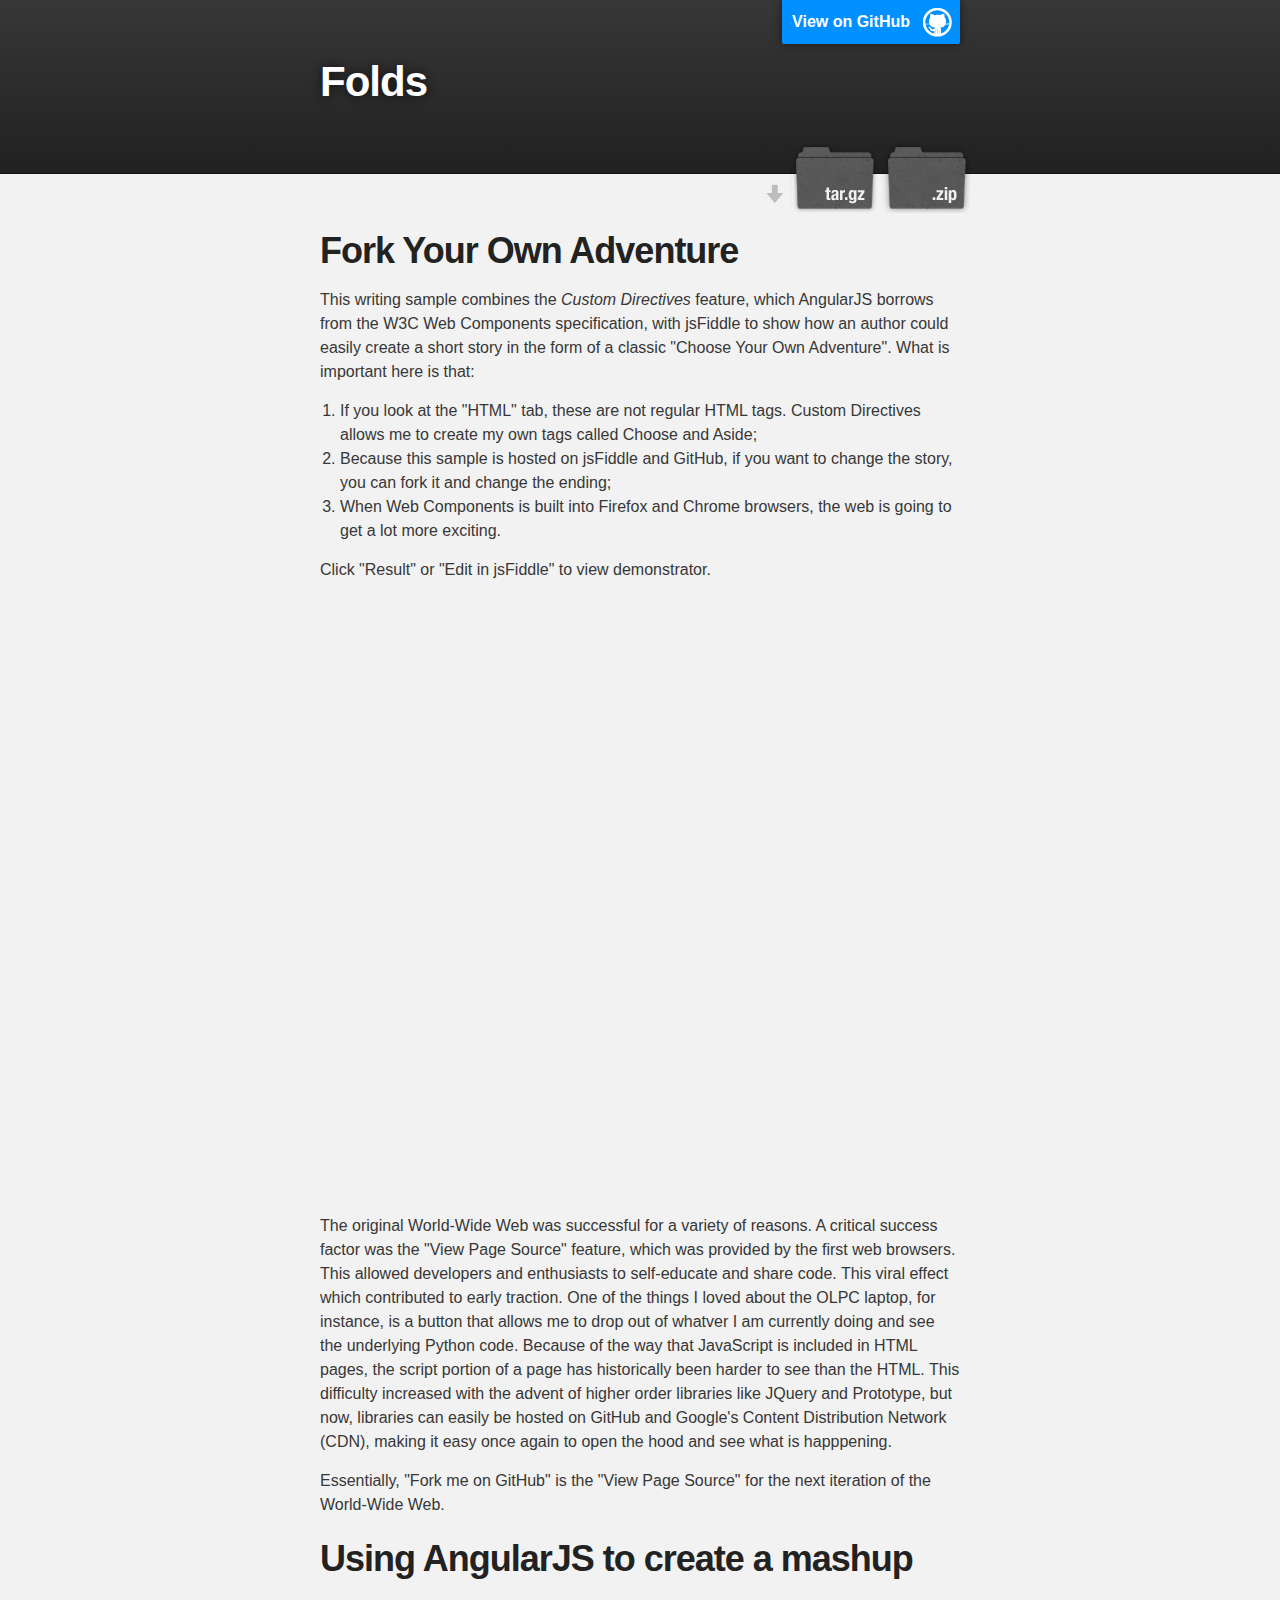
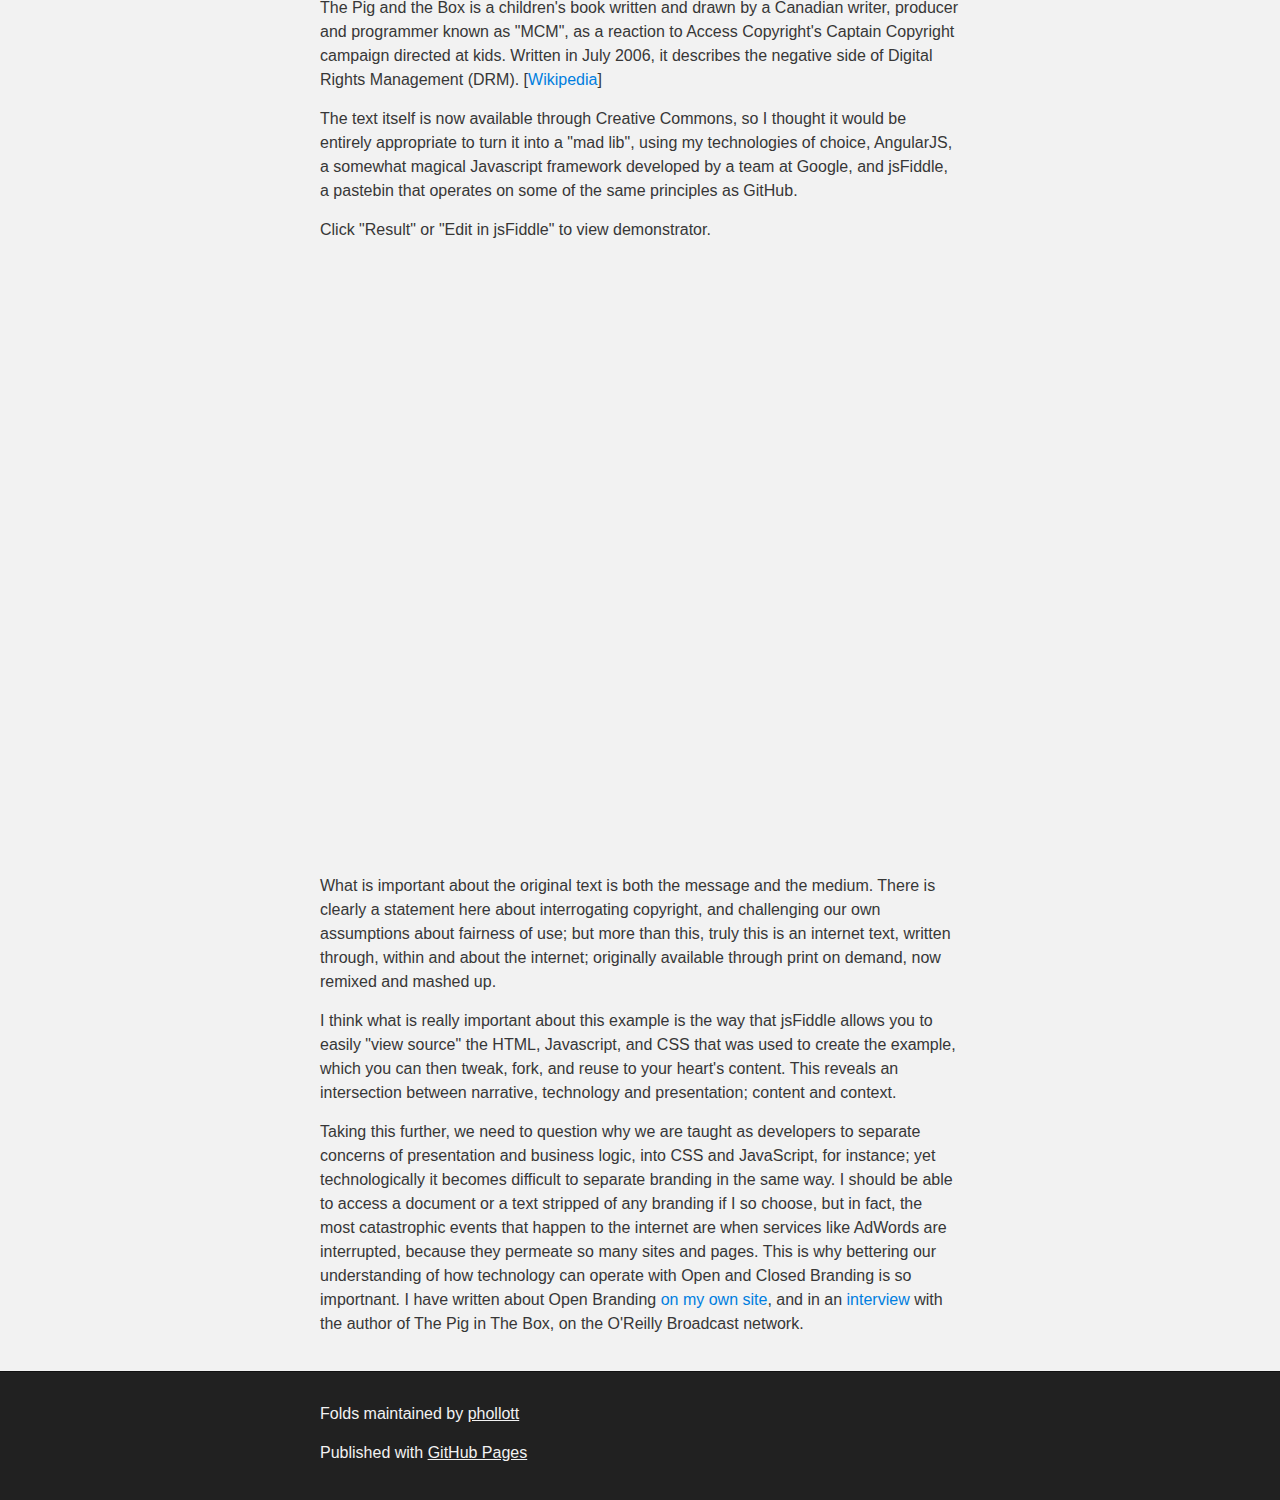
<file: index.html>
<!DOCTYPE html>
<html>

  <head>
    <meta charset='utf-8'>
    <meta http-equiv="X-UA-Compatible" content="chrome=1">
    <meta name="description" content="Portfolio : ">

    <link rel="stylesheet" type="text/css" media="screen" href="stylesheets/stylesheet.css">

    <title>Folds</title>
  </head>

  <body>

    <!-- HEADER -->
    <div id="header_wrap" class="outer">
        <header class="inner">
          <a id="forkme_banner" href="https://github.com/phollott/portfolio">View on GitHub</a>

          <h1 id="project_title">Folds</h1>
          <h2 id="project_tagline"></h2>

            <section id="downloads">
              <a class="zip_download_link" href="https://github.com/phollott/portfolio/zipball/master">Download this project as a .zip file</a>
              <a class="tar_download_link" href="https://github.com/phollott/portfolio/tarball/master">Download this project as a tar.gz file</a>
            </section>
        </header>
    </div>

    <!-- MAIN CONTENT -->
    <div id="main_content_wrap" class="outer">
      <section id="main_content" class="inner">
        <h1>
<a id="fyoa" class="anchor" href="#fyoa" aria-hidden="true"><span class="octicon octicon-link"></span></a>Fork Your Own Adventure</h1>

<p>This writing sample combines the <em>Custom Directives</em> feature, which AngularJS borrows from the W3C Web Components 
specification, with jsFiddle to show how an author could easily create a short story in the form of a classic 
"Choose Your Own Adventure". What is important here is that:
<ol>
  <li>If you look at the "HTML" tab, these are not regular HTML tags. Custom Directives allows me to create my own tags called Choose and Aside;</li>
  <li>Because this sample is hosted on jsFiddle and GitHub, if you want to change the story, you can fork it and change the ending;</li>
  <li>When Web Components is built into Firefox and Chrome browsers, the web is going to get a lot more exciting.</li>
  </ol>
</p>

<p>Click "Result" or "Edit in jsFiddle" to view demonstrator. </p>
<iframe width="600" height="600" src="http://jsfiddle.net/phollott/z967w2b7/embedded/result,js,html,css/"
allowfullscreen="allowfullscreen" seamless="seamless" frameborder="0" class="noScrolling" scrolling="no"></iframe>

<p>The original World-Wide Web was successful for a variety of reasons. A critical success factor was the "View Page Source" 
feature, which was provided by the first web browsers. This allowed developers and enthusiasts to self-educate and share code.
This viral effect which contributed to early traction. One of the things I loved about the OLPC laptop, for instance, is a
button that allows me to drop out of whatver I am currently doing and see the underlying Python code. Because of the way that 
JavaScript is included in HTML pages, the script portion of a page has historically been harder to see than the HTML. This 
difficulty increased with the advent of higher order libraries like JQuery and Prototype, but now, libraries can easily be hosted
on GitHub and Google's Content Distribution Network (CDN), making it easy once again to open the hood and see what is happpening.</p>

<p>Essentially, "Fork me on GitHub" is the "View Page Source" for the next iteration of the World-Wide Web.</p>

        <h1>
<a id="piglibs" class="anchor" href="#piglibs" aria-hidden="true"></a>Using AngularJS to create a mashup</h1>

<p>The Pig and the Box is a children's book written and drawn by a Canadian writer, producer and programmer known as "MCM", as a reaction to Access Copyright's Captain Copyright campaign directed at kids. Written in July 2006, it describes the negative side of Digital Rights Management (DRM). [<a href="http://en.wikipedia.org/wiki/The_Pig_and_the_Box">Wikipedia</a>]</p>

<p>The text itself is now available through Creative Commons, so I thought it would be entirely appropriate to turn it into a "mad lib", using my technologies of choice, AngularJS, a somewhat magical Javascript framework developed by a team at Google, and jsFiddle, a pastebin that operates on some of the same principles as GitHub.</p>

<p>Click "Result" or "Edit in jsFiddle" to view demonstrator. </p>
<iframe width="600" height="600" src="http://jsfiddle.net/phollott/zr854ncu/embedded/result,js,html,css/"
allowfullscreen="allowfullscreen" seamless="seamless" frameborder="0" class="noScrolling" scrolling="no"></iframe>

<p>What is important about the original text is both the message and the medium. There is clearly a statement here 
about interrogating copyright, and challenging our own assumptions about fairness of use; but more than this, 
truly this is an internet text, written through, within and about the internet; originally available through 
print on demand, now remixed and mashed up.</p>

<p>I think what is really important about this example is the way that jsFiddle allows you to easily "view source" 
the HTML, Javascript, and CSS that was used to create the example, which you can then tweak, fork, and reuse to your 
heart's content. This reveals an intersection between narrative, technology and presentation; content and context.</p>

<p>Taking this further, we need to question why we are taught as developers to separate concerns of presentation and
business logic, into CSS and JavaScript, for instance; yet technologically it becomes difficult to separate branding
in the same way. I should be able to access a document or a text stripped of any branding if I so choose, but in fact,
the most catastrophic events that happen to the internet are when services like AdWords are interrupted, because they
permeate so many sites and pages. This is why bettering our understanding of how technology can operate with Open 
and Closed Branding is so importnant. I have written about Open Branding 
<a href="http://piershollott.blogspot.com/2009/12/what-if-brand-were-secured-namespace.html">on my own site</a>, and
  in an <a href="http://broadcast.oreilly.com/2010/05/open-branding-and-the-torrentb.html">interview</a> with the 
  author of The Pig in The Box, on the O'Reilly Broadcast network.</p>

      </section>
    </div>

    <!-- FOOTER  -->
    <div id="footer_wrap" class="outer">
      <footer class="inner">
        <p class="copyright">Folds maintained by <a href="https://github.com/phollott">phollott</a></p>
        <p>Published with <a href="http://pages.github.com">GitHub Pages</a></p>
      </footer>
    </div>

  </body>
</html>
</file>
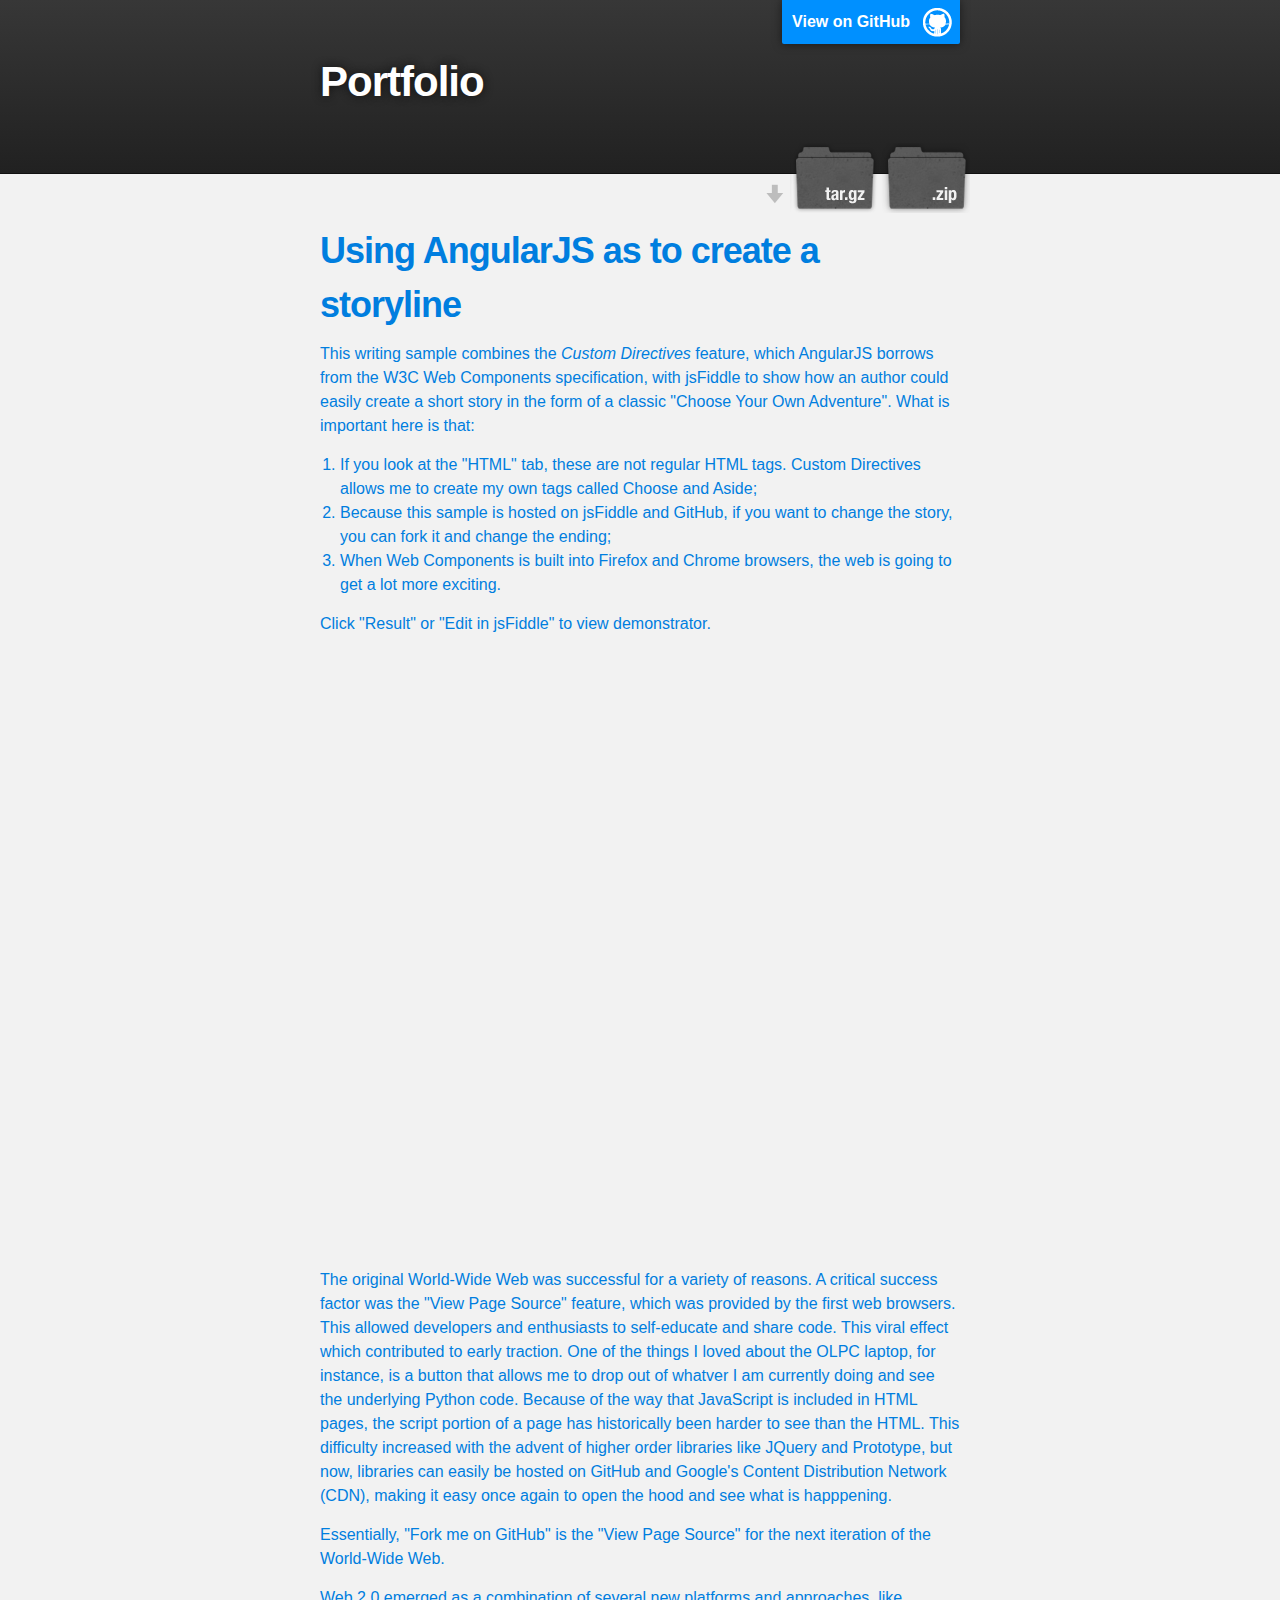
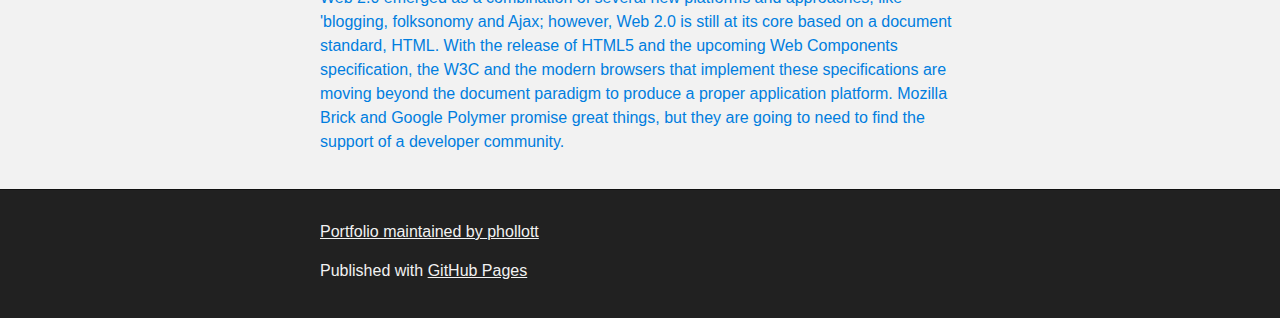
<file: fyoa.html>
<!DOCTYPE html>
<html>

  <head>
    <meta charset='utf-8'>
    <meta http-equiv="X-UA-Compatible" content="chrome=1">
    <meta name="description" content="Portfolio : ">

    <link rel="stylesheet" type="text/css" media="screen" href="stylesheets/stylesheet.css">

    <title>Fork Your Own Advneture</title>
  </head>

  <body>

    <!-- HEADER -->
    <div id="header_wrap" class="outer">
        <header class="inner">
          <a id="forkme_banner" href="https://github.com/phollott/portfolio">View on GitHub</a>

          <h1 id="project_title">Portfolio</h1>
          <h2 id="project_tagline"></h2>

            <section id="downloads">
              <a class="zip_download_link" href="https://github.com/phollott/portfolio/zipball/master">Download this project as a .zip file</a>
              <a class="tar_download_link" href="https://github.com/phollott/portfolio/tarball/master">Download this project as a tar.gz file</a>
            </section>
        </header>
    </div>

    <!-- MAIN CONTENT -->
    <div id="main_content_wrap" class="outer">
      <section id="main_content" class="inner">
        <h1>
<a id="portfolio" class="anchor" href="#portfolio" aria-hidden="true">Using AngularJS as to create a storyline</h1>

<p>This writing sample combines the <em>Custom Directives</em> feature, which AngularJS borrows from the W3C Web Components 
specification, with jsFiddle to show how an author could easily create a short story in the form of a classic 
"Choose Your Own Adventure". What is important here is that:
<ol>
  <li>If you look at the "HTML" tab, these are not regular HTML tags. Custom Directives allows me to create my own tags called Choose and Aside;</li>
  <li>Because this sample is hosted on jsFiddle and GitHub, if you want to change the story, you can fork it and change the ending;</li>
  <li>When Web Components is built into Firefox and Chrome browsers, the web is going to get a lot more exciting.</li>
  </ol>
</p>

<p>Click "Result" or "Edit in jsFiddle" to view demonstrator. </p>
<iframe width="600" height="600" src="http://jsfiddle.net/phollott/z967w2b7/embedded/result,js,html,css/"
allowfullscreen="allowfullscreen" seamless="seamless" frameborder="0" class="noScrolling" scrolling="no"></iframe>

<p>The original World-Wide Web was successful for a variety of reasons. A critical success factor was the "View Page Source" 
feature, which was provided by the first web browsers. This allowed developers and enthusiasts to self-educate and share code.
This viral effect which contributed to early traction. One of the things I loved about the OLPC laptop, for instance, is a
button that allows me to drop out of whatver I am currently doing and see the underlying Python code. Because of the way that 
JavaScript is included in HTML pages, the script portion of a page has historically been harder to see than the HTML. This 
difficulty increased with the advent of higher order libraries like JQuery and Prototype, but now, libraries can easily be hosted
on GitHub and Google's Content Distribution Network (CDN), making it easy once again to open the hood and see what is happpening.</p>

<p>Essentially, "Fork me on GitHub" is the "View Page Source" for the next iteration of the World-Wide Web.</p>

<p>Web 2.0 emerged as a combination of several new platforms and approaches, like 'blogging, folksonomy 
and Ajax; however, Web 2.0 is still at its core based on a document standard, HTML. With the release of HTML5 
and the upcoming Web Components specification, the W3C and the modern browsers that implement these specifications
are moving beyond the document paradigm to produce a proper application platform. Mozilla Brick and Google Polymer
promise great things, but they are going to need to find the support of a developer community.</p>

      </section>
    </div>

    <!-- FOOTER  -->
    <div id="footer_wrap" class="outer">
      <footer class="inner">
        <p class="copyright">Portfolio maintained by <a href="https://github.com/phollott">phollott</a></p>
        <p>Published with <a href="http://pages.github.com">GitHub Pages</a></p>
      </footer>
    </div>

    

  </body>
</html>
</file>
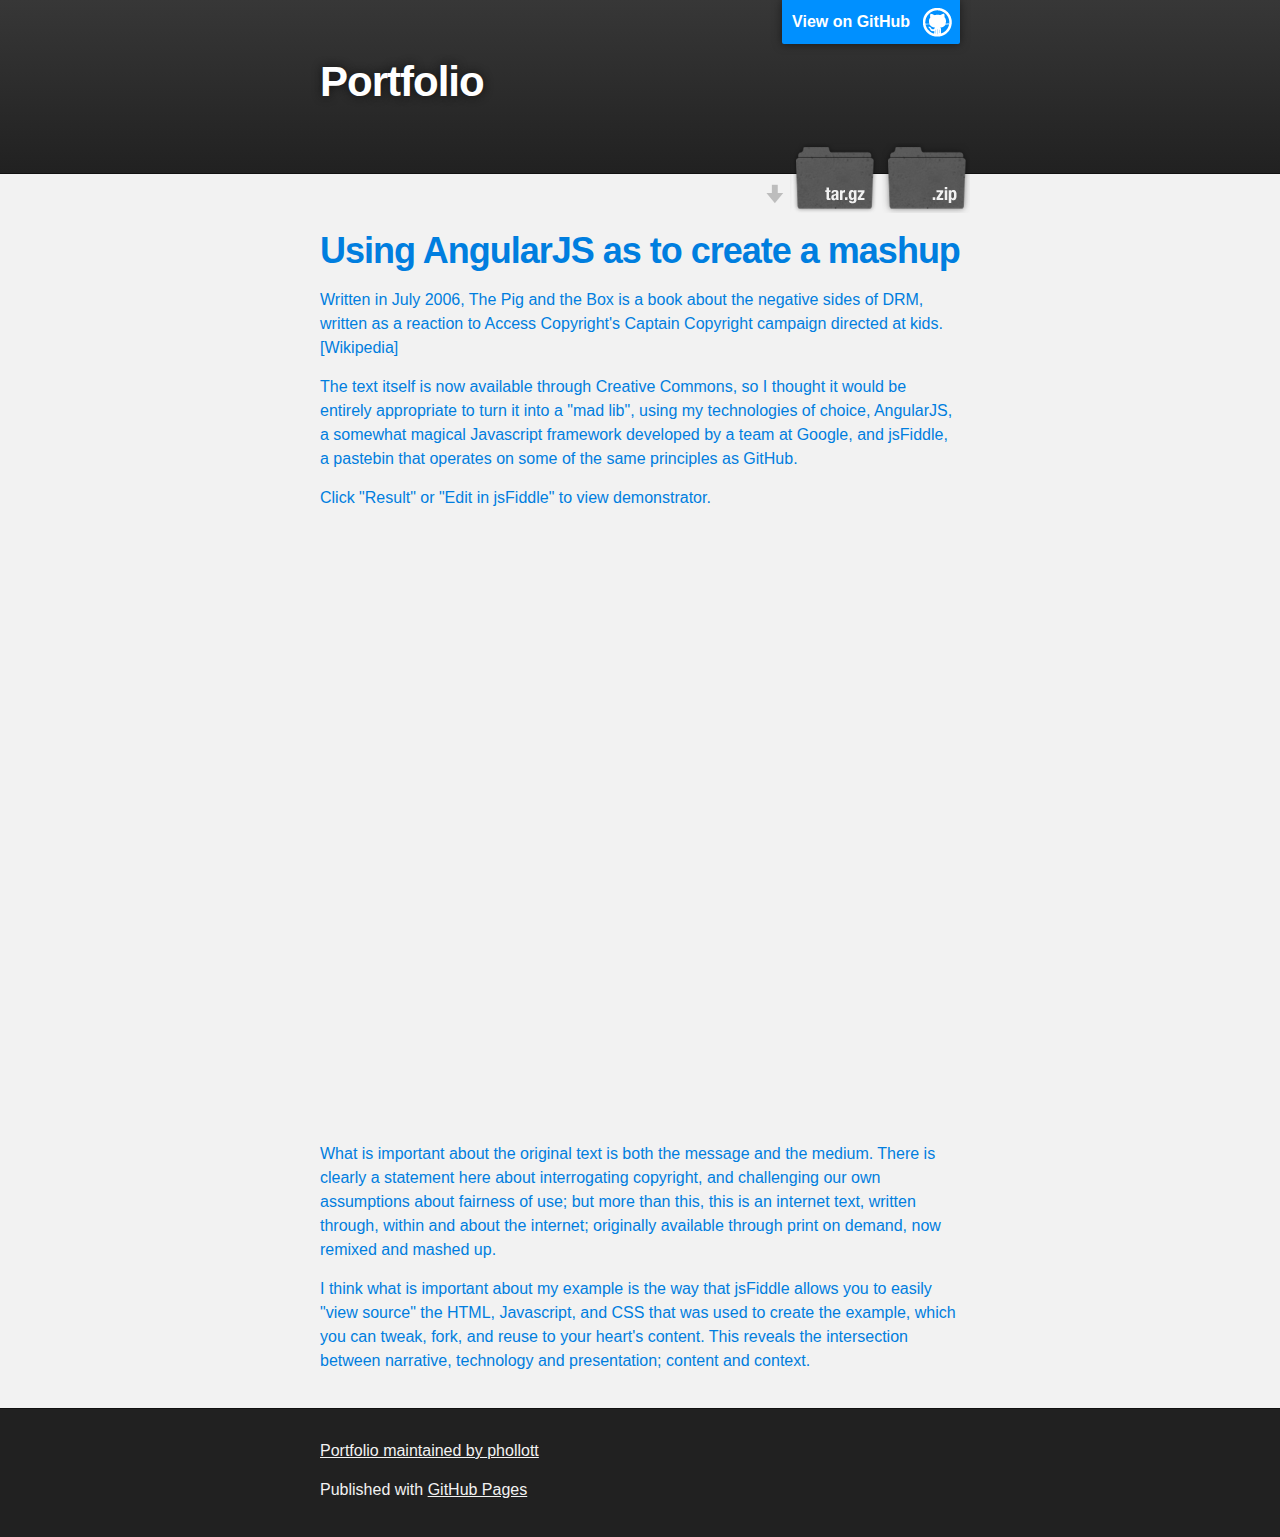
<file: piglibs.html>
<!DOCTYPE html>
<html>

  <head>
    <meta charset='utf-8'>
    <meta http-equiv="X-UA-Compatible" content="chrome=1">
    <meta name="description" content="Portfolio : Piglibs">

    <link rel="stylesheet" type="text/css" media="screen" href="stylesheets/stylesheet.css">

    <title>Pig Libs</title>
  </head>

  <body>

    <!-- HEADER -->
    <div id="header_wrap" class="outer">
        <header class="inner">
          <a id="forkme_banner" href="https://github.com/phollott/portfolio">View on GitHub</a>

          <h1 id="project_title">Portfolio</h1>
          <h2 id="project_tagline"></h2>

            <section id="downloads">
              <a class="zip_download_link" href="https://github.com/phollott/portfolio/zipball/master">Download this project as a .zip file</a>
              <a class="tar_download_link" href="https://github.com/phollott/portfolio/tarball/master">Download this project as a tar.gz file</a>
            </section>
        </header>
    </div>

    <!-- MAIN CONTENT -->
    <div id="main_content_wrap" class="outer">
      <section id="main_content" class="inner">
        <h1>
<a id="portfolio" class="anchor" href="#portfolio" aria-hidden="true">Using AngularJS as to create a mashup</h1>

<p>Written in July 2006, The Pig and the Box is a book about the negative sides of DRM, written as a reaction to Access Copyright's Captain Copyright campaign directed at kids. [Wikipedia]</p>

<p>The text itself is now available through Creative Commons, so I thought it would be entirely appropriate to turn it into a "mad lib", using my technologies of choice, AngularJS, a somewhat magical Javascript framework developed by a team at Google, and jsFiddle, a pastebin that operates on some of the same principles as GitHub.</p>

<p>Click "Result" or "Edit in jsFiddle" to view demonstrator. </p>
<iframe width="600" height="600" src="http://jsfiddle.net/phollott/zr854ncu/embedded/result,js,html,css/"
allowfullscreen="allowfullscreen" seamless="seamless" frameborder="0" class="noScrolling" scrolling="no"></iframe>

<p>What is important about the original text is both the message and the medium. There is clearly a statement here about interrogating copyright, and challenging our own assumptions about fairness of use; but more than this, this is an internet text, written through, within and about the internet; originally available through print on demand, now remixed and mashed up.</p>

<p>I think what is important about my example is the way that jsFiddle allows you to easily "view source" the HTML, Javascript, and CSS that was used to create the example, which you can tweak, fork, and reuse to your heart's content. This reveals the intersection between narrative, technology and presentation; content and context.</p>

      </section>
    </div>

    <!-- FOOTER  -->
    <div id="footer_wrap" class="outer">
      <footer class="inner">
        <p class="copyright">Portfolio maintained by <a href="https://github.com/phollott">phollott</a></p>
        <p>Published with <a href="http://pages.github.com">GitHub Pages</a></p>
      </footer>
    </div>

  </body>
</html>
</file>
<file: stylesheets/stylesheet.css>
/*******************************************************************************
Slate Theme for GitHub Pages
by Jason Costello, @jsncostello
*******************************************************************************/

@import url(pygment_trac.css);

/*******************************************************************************
MeyerWeb Reset
*******************************************************************************/

html, body, div, span, applet, object, iframe,
h1, h2, h3, h4, h5, h6, p, blockquote, pre,
a, abbr, acronym, address, big, cite, code,
del, dfn, em, img, ins, kbd, q, s, samp,
small, strike, strong, sub, sup, tt, var,
b, u, i, center,
dl, dt, dd, ol, ul, li,
fieldset, form, label, legend,
table, caption, tbody, tfoot, thead, tr, th, td,
article, aside, canvas, details, embed,
figure, figcaption, footer, header, hgroup,
menu, nav, output, ruby, section, summary,
time, mark, audio, video {
  margin: 0;
  padding: 0;
  border: 0;
  font: inherit;
  vertical-align: baseline;
}

/* HTML5 display-role reset for older browsers */
article, aside, details, figcaption, figure,
footer, header, hgroup, menu, nav, section {
  display: block;
}

ol, ul {
  list-style: none;
}

table {
  border-collapse: collapse;
  border-spacing: 0;
}

/*******************************************************************************
Theme Styles
*******************************************************************************/

body {
  box-sizing: border-box;
  color:#373737;
  background: #212121;
  font-size: 16px;
  font-family: 'Myriad Pro', Calibri, Helvetica, Arial, sans-serif;
  line-height: 1.5;
  -webkit-font-smoothing: antialiased;
}

h1, h2, h3, h4, h5, h6 {
  margin: 10px 0;
  font-weight: 700;
  color:#222222;
  font-family: 'Lucida Grande', 'Calibri', Helvetica, Arial, sans-serif;
  letter-spacing: -1px;
}

h1 {
  font-size: 36px;
  font-weight: 700;
}

h2 {
  padding-bottom: 10px;
  font-size: 32px;
  background: url('../images/bg_hr.png') repeat-x bottom;
}

h3 {
  font-size: 24px;
}

h4 {
  font-size: 21px;
}

h5 {
  font-size: 18px;
}

h6 {
  font-size: 16px;
}

p {
  margin: 10px 0 15px 0;
}

footer p {
  color: #f2f2f2;
}

a {
  text-decoration: none;
  color: #007edf;
  text-shadow: none;

  transition: color 0.5s ease;
  transition: text-shadow 0.5s ease;
  -webkit-transition: color 0.5s ease;
  -webkit-transition: text-shadow 0.5s ease;
  -moz-transition: color 0.5s ease;
  -moz-transition: text-shadow 0.5s ease;
  -o-transition: color 0.5s ease;
  -o-transition: text-shadow 0.5s ease;
  -ms-transition: color 0.5s ease;
  -ms-transition: text-shadow 0.5s ease;
}

a:hover, a:focus {text-decoration: underline;}

footer a {
  color: #F2F2F2;
  text-decoration: underline;
}

em {
  font-style: italic;
}

strong {
  font-weight: bold;
}

img {
  position: relative;
  margin: 0 auto;
  max-width: 739px;
  padding: 5px;
  margin: 10px 0 10px 0;
  border: 1px solid #ebebeb;

  box-shadow: 0 0 5px #ebebeb;
  -webkit-box-shadow: 0 0 5px #ebebeb;
  -moz-box-shadow: 0 0 5px #ebebeb;
  -o-box-shadow: 0 0 5px #ebebeb;
  -ms-box-shadow: 0 0 5px #ebebeb;
}

p img {
  display: inline;
  margin: 0;
  padding: 0;
  vertical-align: middle;
  text-align: center;
  border: none;
}

pre, code {
  width: 100%;
  color: #222;
  background-color: #fff;

  font-family: Monaco, "Bitstream Vera Sans Mono", "Lucida Console", Terminal, monospace;
  font-size: 14px;

  border-radius: 2px;
  -moz-border-radius: 2px;
  -webkit-border-radius: 2px;
}

pre {
  width: 100%;
  padding: 10px;
  box-shadow: 0 0 10px rgba(0,0,0,.1);
  overflow: auto;
}

code {
  padding: 3px;
  margin: 0 3px;
  box-shadow: 0 0 10px rgba(0,0,0,.1);
}

pre code {
  display: block;
  box-shadow: none;
}

blockquote {
  color: #666;
  margin-bottom: 20px;
  padding: 0 0 0 20px;
  border-left: 3px solid #bbb;
}


ul, ol, dl {
  margin-bottom: 15px
}

ul {
  list-style-position: inside;
  list-style: disc;
  padding-left: 20px;
}

ol {
  list-style-position: inside;
  list-style: decimal;
  padding-left: 20px;
}

dl dt {
  font-weight: bold;
}

dl dd {
  padding-left: 20px;
  font-style: italic;
}

dl p {
  padding-left: 20px;
  font-style: italic;
}

hr {
  height: 1px;
  margin-bottom: 5px;
  border: none;
  background: url('../images/bg_hr.png') repeat-x center;
}

table {
  border: 1px solid #373737;
  margin-bottom: 20px;
  text-align: left;
 }

th {
  font-family: 'Lucida Grande', 'Helvetica Neue', Helvetica, Arial, sans-serif;
  padding: 10px;
  background: #373737;
  color: #fff;
 }

td {
  padding: 10px;
  border: 1px solid #373737;
 }

form {
  background: #f2f2f2;
  padding: 20px;
}

/*******************************************************************************
Full-Width Styles
*******************************************************************************/

.outer {
  width: 100%;
}

.inner {
  position: relative;
  max-width: 640px;
  padding: 20px 10px;
  margin: 0 auto;
}

#forkme_banner {
  display: block;
  position: absolute;
  top:0;
  right: 10px;
  z-index: 10;
  padding: 10px 50px 10px 10px;
  color: #fff;
  background: url('../images/blacktocat.png') #0090ff no-repeat 95% 50%;
  font-weight: 700;
  box-shadow: 0 0 10px rgba(0,0,0,.5);
  border-bottom-left-radius: 2px;
  border-bottom-right-radius: 2px;
}

#header_wrap {
  background: #212121;
  background: -moz-linear-gradient(top, #373737, #212121);
  background: -webkit-linear-gradient(top, #373737, #212121);
  background: -ms-linear-gradient(top, #373737, #212121);
  background: -o-linear-gradient(top, #373737, #212121);
  background: linear-gradient(top, #373737, #212121);
}

#header_wrap .inner {
  padding: 50px 10px 30px 10px;
}

#project_title {
  margin: 0;
  color: #fff;
  font-size: 42px;
  font-weight: 700;
  text-shadow: #111 0px 0px 10px;
}

#project_tagline {
  color: #fff;
  font-size: 24px;
  font-weight: 300;
  background: none;
  text-shadow: #111 0px 0px 10px;
}

#downloads {
  position: absolute;
  width: 210px;
  z-index: 10;
  bottom: -40px;
  right: 0;
  height: 70px;
  background: url('../images/icon_download.png') no-repeat 0% 90%;
}

.zip_download_link {
  display: block;
  float: right;
  width: 90px;
  height:70px;
  text-indent: -5000px;
  overflow: hidden;
  background: url(../images/sprite_download.png) no-repeat bottom left;
}

.tar_download_link {
  display: block;
  float: right;
  width: 90px;
  height:70px;
  text-indent: -5000px;
  overflow: hidden;
  background: url(../images/sprite_download.png) no-repeat bottom right;
  margin-left: 10px;
}

.zip_download_link:hover {
  background: url(../images/sprite_download.png) no-repeat top left;
}

.tar_download_link:hover {
  background: url(../images/sprite_download.png) no-repeat top right;
}

#main_content_wrap {
  background: #f2f2f2;
  border-top: 1px solid #111;
  border-bottom: 1px solid #111;
}

#main_content {
  padding-top: 40px;
}

#footer_wrap {
  background: #212121;
}



/*******************************************************************************
Small Device Styles
*******************************************************************************/

@media screen and (max-width: 480px) {
  body {
    font-size:14px;
  }

  #downloads {
    display: none;
  }

  .inner {
    min-width: 320px;
    max-width: 480px;
  }

  #project_title {
  font-size: 32px;
  }

  h1 {
    font-size: 28px;
  }

  h2 {
    font-size: 24px;
  }

  h3 {
    font-size: 21px;
  }

  h4 {
    font-size: 18px;
  }

  h5 {
    font-size: 14px;
  }

  h6 {
    font-size: 12px;
  }

  code, pre {
    min-width: 320px;
    max-width: 480px;
    font-size: 11px;
  }

}
</file>
